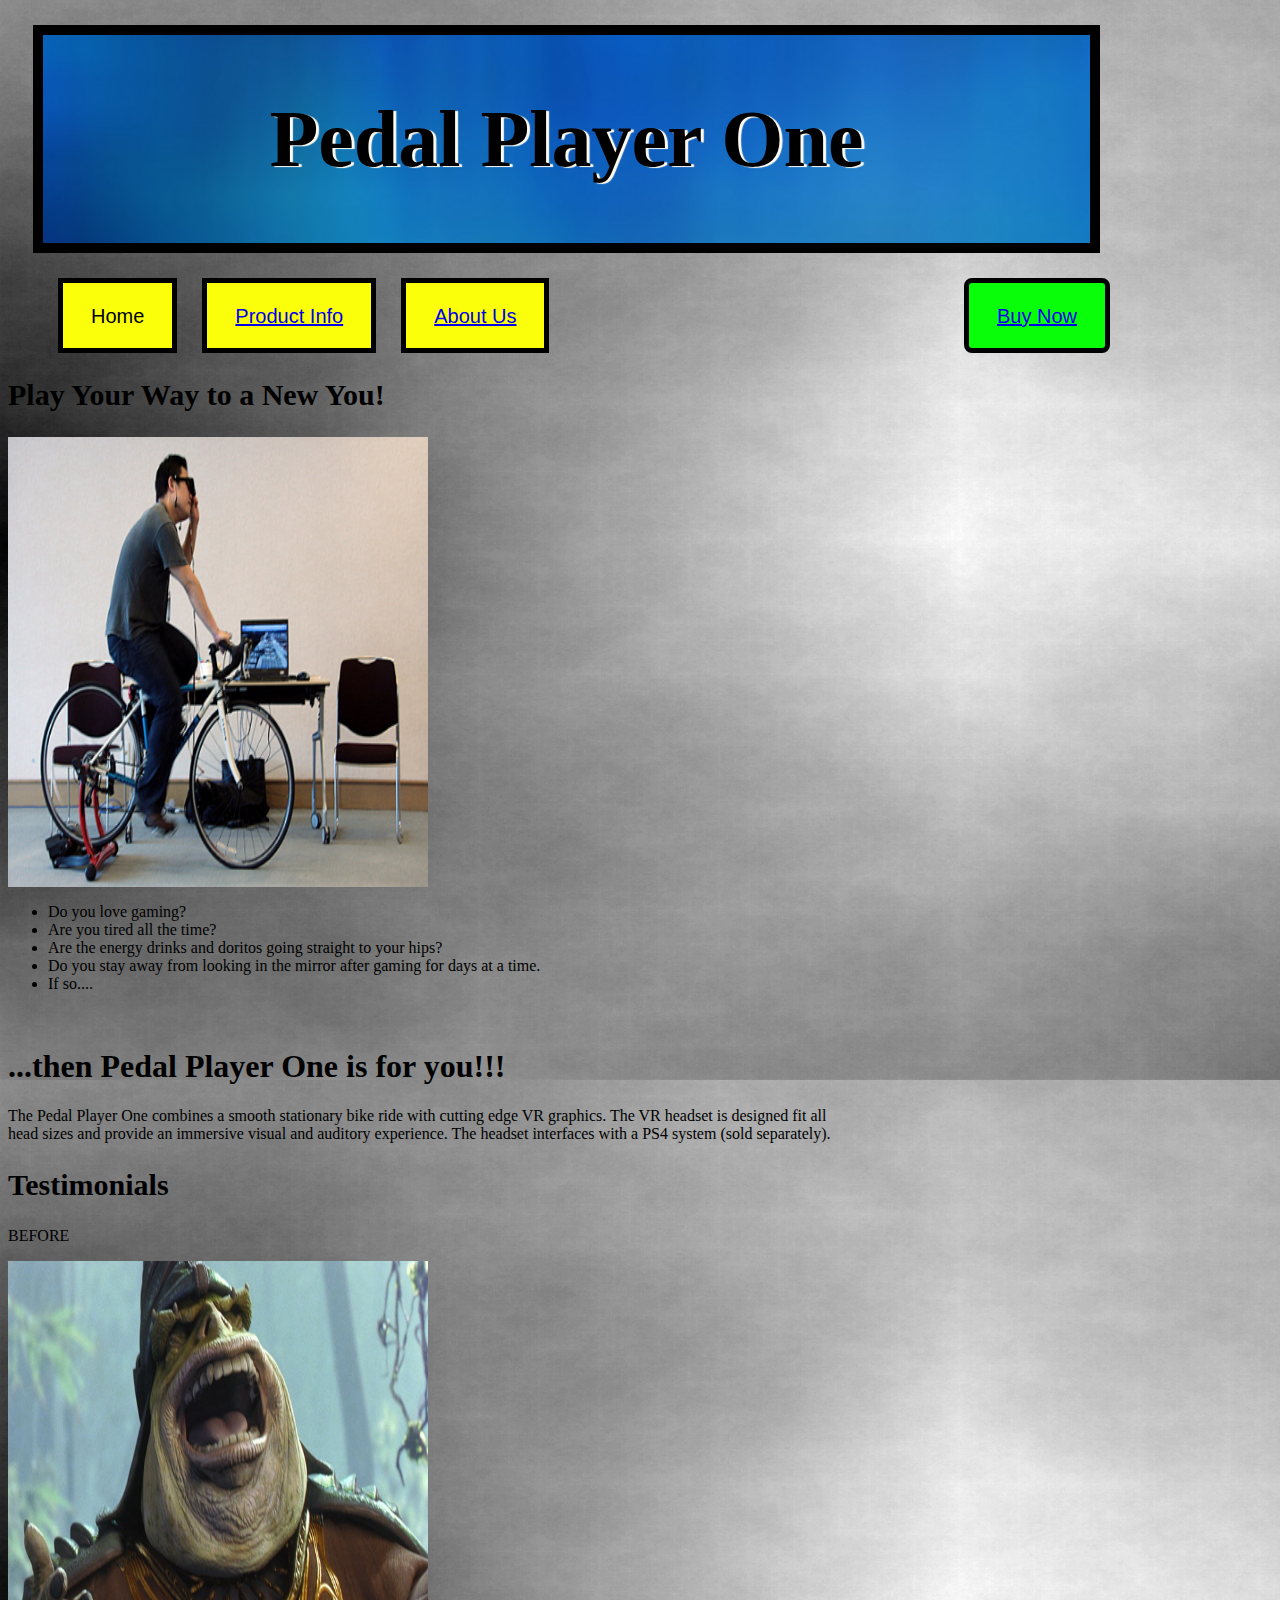
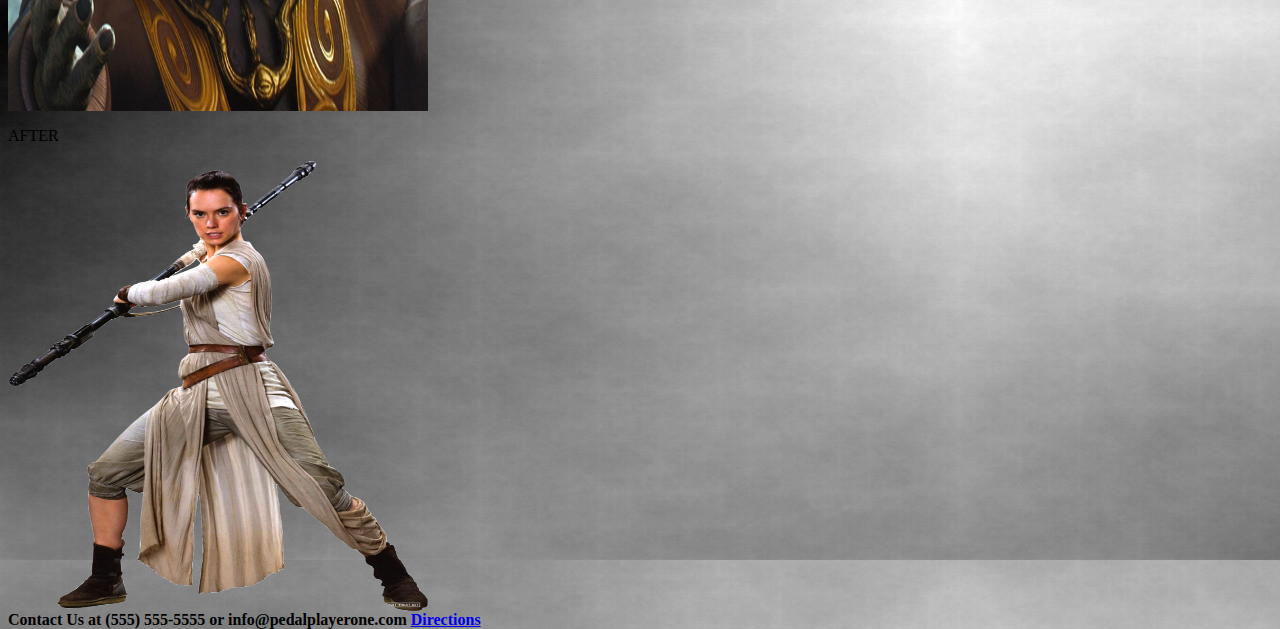
<file: index.html>
<html>
  <head>
  <head>
          <title>Pedal Player One</title>
          <link href="index.css" type="text/css" rel="stylesheet">
          <link rel="icon"
          type="image/png"
          href="favicon.png" />
      </head>

  </head>

  <body>
     
      <header>
          <h1>Pedal Player One</h1>
      </header>
     
      <nav>
          <ul>
              <li class="menuButton">
                  <a>Home</a>
              </li>
              <li class="menuButton">
                  <a href="product_info.html"> Product Info </a>
              </li>
              <li class="menuButton">
                  <a href="about.html"> About Us </a>
              </li>
              <li class="buyNow">
                  <a href="buy_now.html"> Buy Now </a>
              </li>
          </ul>
      </nav>

      <section>
          <p>
              <h2>Play Your Way to a New You!</h2>
           </p>
          <img src="PedalPlayerInPlay.jpg" width="400">
          <br/>
          <ul>
              <li>Do you love gaming?</li>
              <li>Are you tired all the time?</li>
              <li>Are the energy drinks and doritos going straight to your hips?</li>
              <li>Do you stay away from looking in the mirror after gaming for days at a time.</li>
              <li>If so....</li>
          </ul>
          <br/>
          <h1>...then Pedal Player One is for you!!!</h1>
          <p> The Pedal Player One combines a smooth stationary bike ride with cutting edge VR graphics.  The VR headset is designed fit all head sizes and provide an immersive visual and auditory experience. The headset interfaces with a PS4 system (sold separately).</p>

          <h2>Testimonials</h2>
          <article>
              <p>BEFORE</p>
              <img src="Starwars1.jpg" width="400">
          </article>

          <article>
                  <p>AFTER</p>
                  <img src="Starwars2.jpg" width="400">
          </article>

      </section>

      <footer>
          <h4>Contact Us at (555) 555-5555 or info@pedalplayerone.com <a href="https://www.google.com/maps/dir//Code+Fellows,+2901+3rd+Ave+%23300,+Seattle,+WA+98121/@47.6182513,-122.35406,17z/data=!4m9!4m8!1m0!1m5!1m1!1s0x5490153758c88a61:0xe3d3fd29c55db518!2m2!1d-122.3518713!2d47.6182477!3e0" target="blank">Directions</a></h4>
      </footer>

  </body>

</html>
</file>
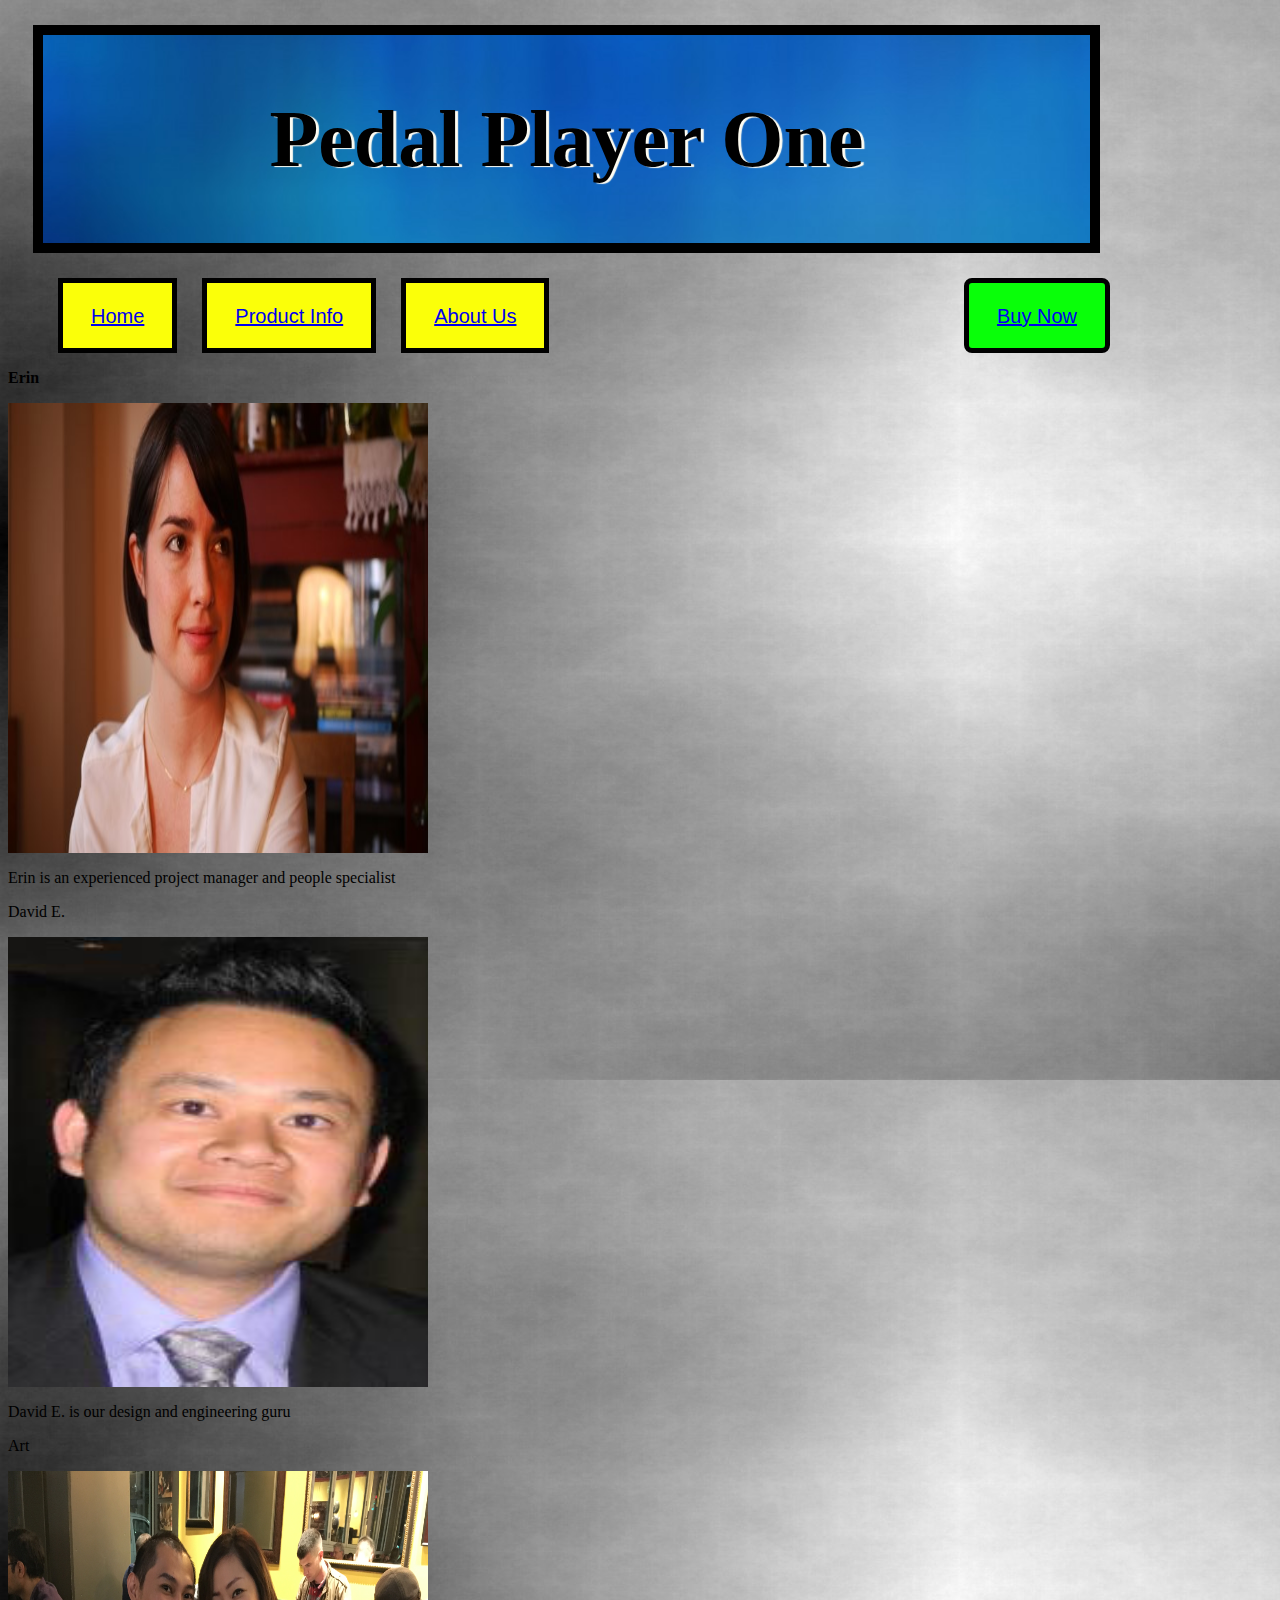
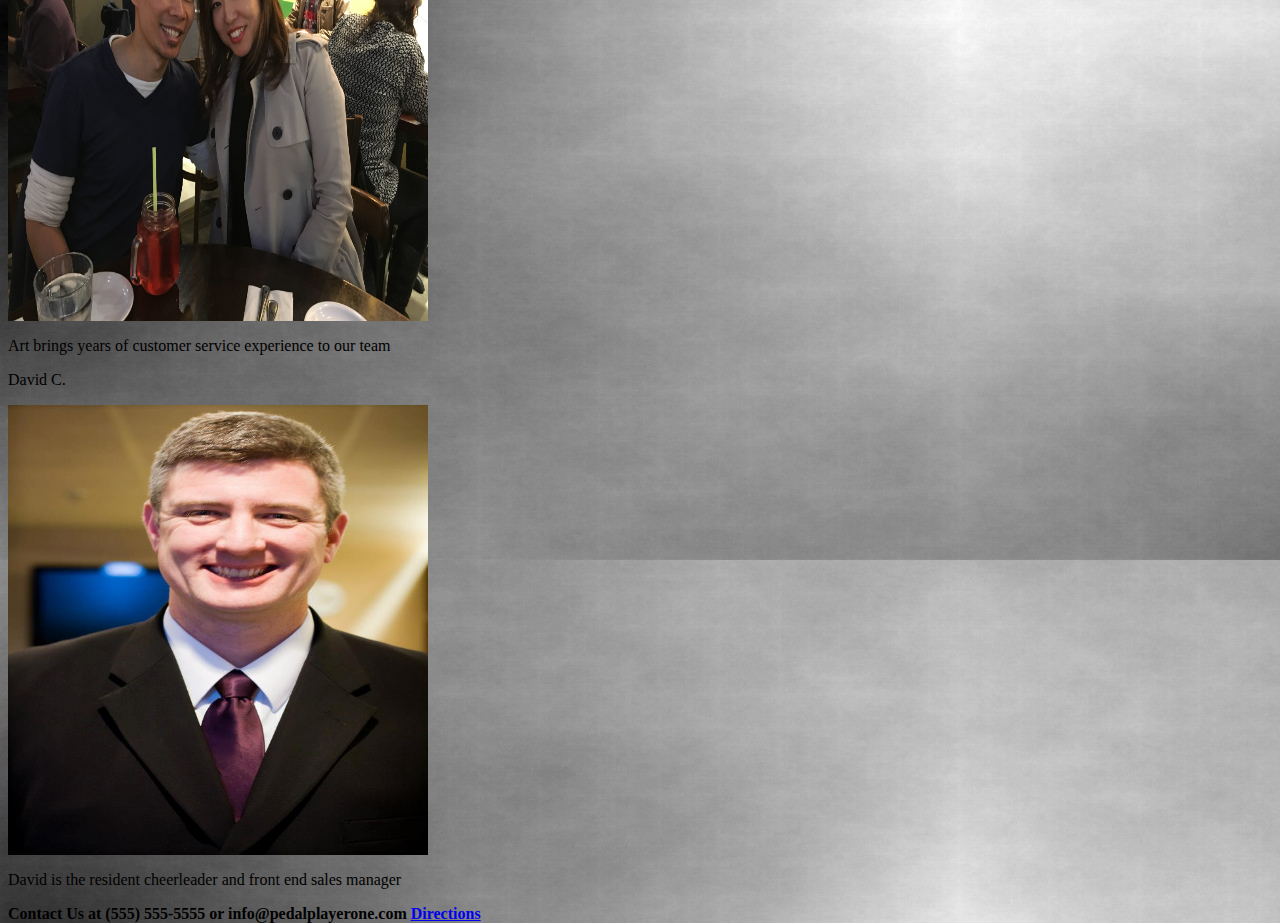
<file: about.html>
<html>
    

    <head>
        <title>Pedal Player One - About Us</title>
        <link rel="icon" 
        type="image/png" 
        href="favicon.png" />

        <link href="index.css" type="text/css" rel="stylesheet" />

    </head>

    <body>
        <header> 
                <h1>Pedal Player One</h1>
            </header>
            
            <nav>
                <ul>
                    <li class="menuButton">
                        <a href="index.html">Home</a>
                    </li>
                    <li class="menuButton">
                        <a href="product_info.html"> Product Info </a>
                    </li>
                    <li class="menuButton">
                        <a href="about.html"> About Us </a>
                    </li>
                    <li class="buyNow">
                        <a href="buy_now.html"> Buy Now </a>
                    </li>
                </ul>
            </nav>

            <section>
                <article>
                    <p><b>Erin</b></p>
                    <img src="eckerman.jpeg" width="25%">
                    <p>Erin is an experienced project manager and people specialist</p>
                </article>

                <article>
                        <p>David E.</p>
                        <img src="David Eam.jpg">
                        <p>David E. is our design and engineering guru</p>
                </article>

                <article>
                        <p>Art</p>
                        <img src="IMG_0392.JPG" width="25%">
                        <p>Art brings years of customer service experience to our team</p>
                </article>

                <article>
                        <p>David C.</p>
                        <img src="David.jpg" height="25%">
                        <p>David is the resident cheerleader and front end sales manager</p>
                </article>





            </section>

            <footer>
                <h4>Contact Us at (555) 555-5555 or info@pedalplayerone.com <a href="https://www.google.com/maps/dir//Code+Fellows,+2901+3rd+Ave+%23300,+Seattle,+WA+98121/@47.6182513,-122.35406,17z/data=!4m9!4m8!1m0!1m5!1m1!1s0x5490153758c88a61:0xe3d3fd29c55db518!2m2!1d-122.3518713!2d47.6182477!3e0" target="blank">Directions</a></h4>
            </footer>
    </body>
</html>
</file>
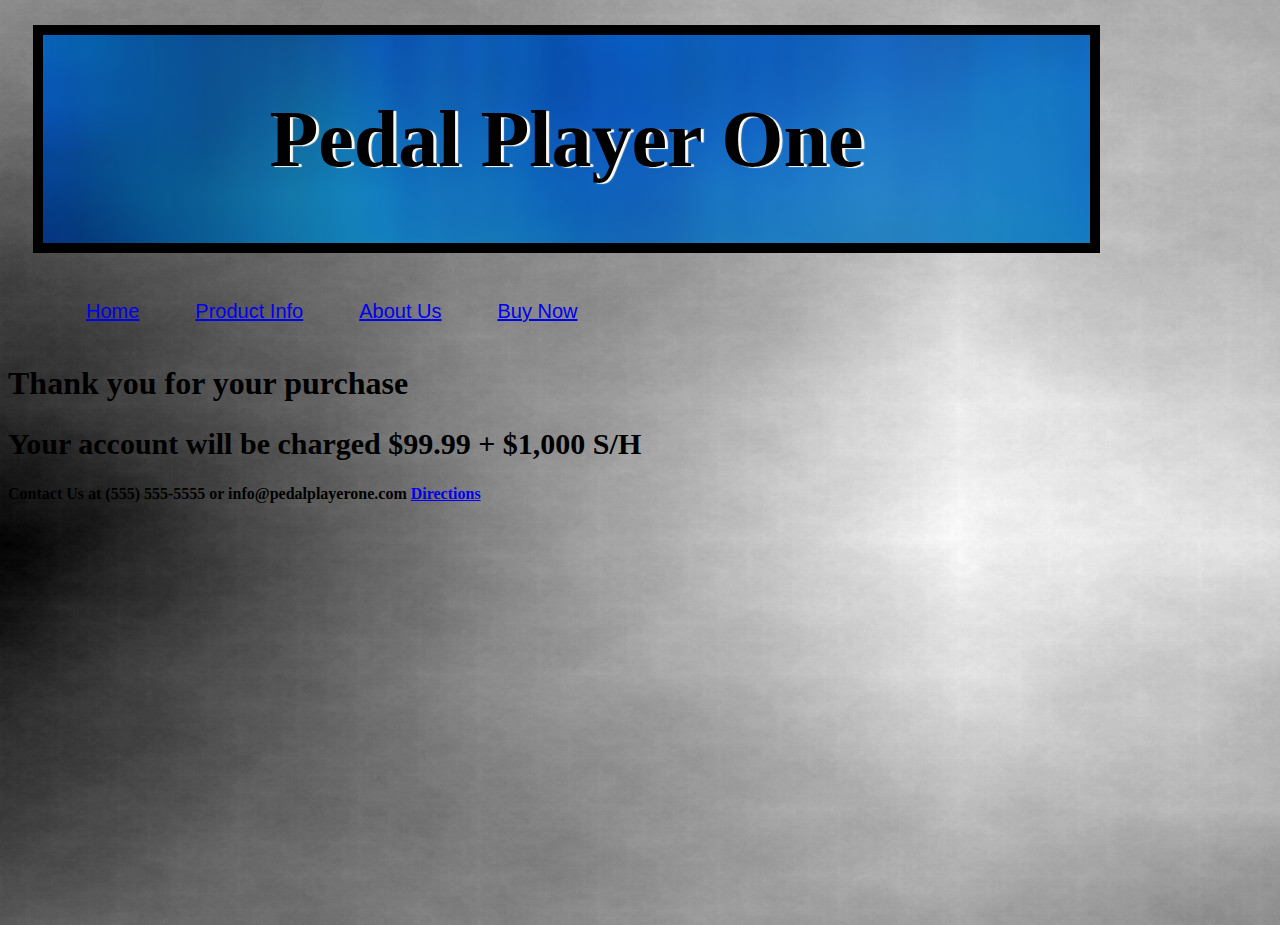
<file: buy_now.html>
<html>
    <head>
        <title>Pedal Player One - Buy Now</title>
        <link rel="icon" 
        type="image/png" 
        href="favicon.png" />

        <link href="index.css" type="text/css" rel="stylesheet" />

    </head>

    <body>
        <header> 
                <h1>Pedal Player One</h1>
            </header>
            
            <nav>
                <ul>
                    <li>
                        <a href="index.html">Home</a>
                    </li>
                    <li>
                        <a href="product_info.html"> Product Info </a>
                    </li>
                    <li>
                        <a href="about.html"> About Us </a>
                    </li>
                    <li>
                        <a href="buynow.html"> Buy Now </a>
                    </li>
                </ul>
            </nav>

            <section>
                <h1> Thank you for your purchase</h1>
                <h2> Your account will be charged $99.99 + $1,000 S/H </h2>
            </section>

            <footer>
                <h4>Contact Us at (555) 555-5555 or info@pedalplayerone.com <a href="https://www.google.com/maps/dir//Code+Fellows,+2901+3rd+Ave+%23300,+Seattle,+WA+98121/@47.6182513,-122.35406,17z/data=!4m9!4m8!1m0!1m5!1m1!1s0x5490153758c88a61:0xe3d3fd29c55db518!2m2!1d-122.3518713!2d47.6182477!3e0" target="blank">Directions</a></h4>
            </footer>
    </body>
</html>
</file>
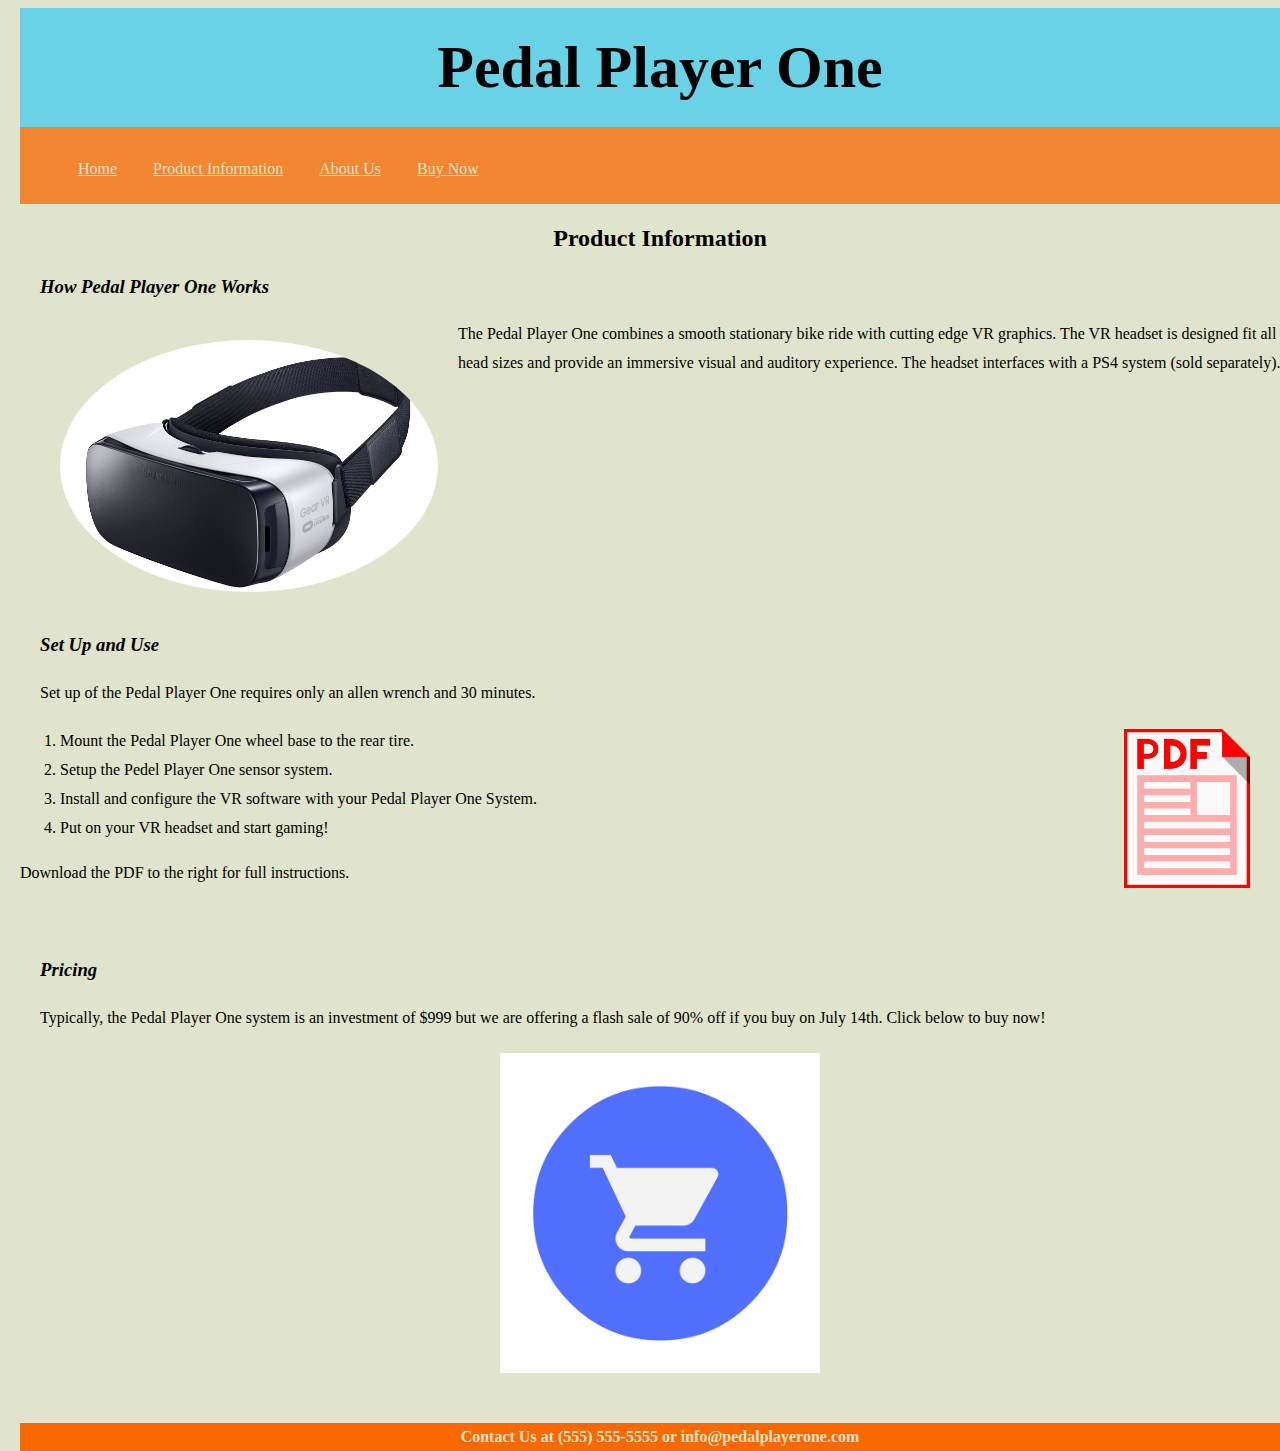
<file: product_info.html>
<html>
    <head>

        <title> Product Information</title>
        <link rel="icon"
        type="image/jpeg"
        href="favicon.jpeg" />
        <link href="product_info.css" type="text/css" rel="stylesheet">
    </head>

    <body>
        <header>
            <h1>
                Pedal Player One
            </h1>
        </header>

        <nav>
            <ul>
                <li>
                    <a href="index.html">Home</a>
                </li>
                <li>
                    <a href="product_info.html">Product Information</a>
                </li>
                <li> 
                    <a href="about.html">About Us</a>
                </li>
                <li>
                    <a href="buy_now.html">Buy Now</a>
                </li>   
        </nav>

        <section>
            <h2>Product Information</h2>
            <article id="works">
                <h3>How Pedal Player One Works</h3>
                <p> <span>
                    <img src="headset.jpg" alt="VR headset" id="headsetPic">
                    The Pedal Player One combines a smooth stationary bike ride with cutting edge VR graphics.  The VR headset is designed fit all head sizes and provide an immersive visual and auditory experience. The headset interfaces with a PS4 system (sold separately). </span>
                </p> 
            </article>
            <br>
            <br>
            <article id="setUp"> 
                <h3>Set Up and Use</h3>
                <p> <span>
                    <img src="PDF.jpeg" alt="PDF icon" id="PDFicon"> 
                    Set up of the Pedal Player One requires only an allen wrench and 30 minutes.  </span>
                    <ol>
                        <li>Mount the Pedal Player One wheel base to the rear tire.</li>
                        <li>Setup the Pedel Player One sensor system.</li>
                        <li>Install and configure the VR software with your Pedal Player One System.</li>
                        <li>Put on your VR headset and start gaming!</li>

                    </ol>
                    <p>Download the PDF to the right for full instructions.</p>
                    </span>
                </p>
            </article>
            <article id ="pricing">
                <h3>Pricing</h3>
                <p> <span>Typically, the Pedal Player One system is an investment of $999 but we are offering a flash sale of 90% off if you buy on July 14th. Click below to buy now! </span> </p> 
            </article>
            <a href="buy.html"><img src="cart.jpeg" alt="shopping cart" id="cart"> </a>

        </section>

        <footer>
                <h4>Contact Us at (555) 555-5555 or info@pedalplayerone.com</h4>
        </footer>
    </body>


</html>
</file>
<file: index.css>
html {
    height: 100%;
  }
  body {
     width: 90%;
     height: 100%;
     background-color: #CAFDF2;
     background-image: url("gray-haze-background.jpg");
  }
 
  header {
      background-image: url("blue_background.jpg");
      padding: 5px;
      border: 10px solid #000000;
      font-size: 40px;
      display: block;
      margin: 25px;
      text-align: center;
      text-shadow: 3px 1px 1px #FFFDF2;
      width: 90%;
      font-family: fantasy;
  }
  h2{
      font-size: 30px;
  }
  nav {
    float: left;
    width: 100%;
    
    padding: 0px;
    margin-left:10px;
}

nav ul {
    margin: 0px;
    width:100%;
    list-style-type: none;
}

  nav li {
  float: left;
  padding: 10px;
  font-family: Verdana, Geneva, Tahoma, sans-serif;
  font-size: 20px;
  }

nav li a {
    display: block;
    height: 25px;
    padding: 12px 18px 8px 18px;
    /* vertical-align: middle; */
}

/* Create style for menu buttons */
.menuButton {
  background-color:rgb(251, 255, 9);
  border: 5px solid #000000;
  float:left;
  padding: 10px;
  font-family: Verdana, Geneva, Tahoma, sans-serif;
  font-size: 20px;
  margin-right: 25px;
}

/* Create stylke for BUY NOW button */
.buyNow {
    background-color:rgb(9, 255, 9);
    border: 5px solid #000000;
    float:right;
    margin-right:100px;
    border-radius: 8px;
}
  a {
      color: ;
  }
  section {
      width: 73%;
      display: inline-block;
      float: left;
  }
  aside {
      width: 17%;
      display: inline-block;
      background-color:;
      padding:;
      min-height: 100%;
  }
  aside ul {
      list-style-type: none;
  }
  footer {
      width: 790px;
      background-color:;
      color:;
      clear: both;
      display: block;
  }

  img {
      width: 50%;
      height: 50%;
  }
</file>
<file: product_info.css>
/* Note to students: Some properties are given to you to fill out,
others you can modify as they stand, and if you have time,
there are definitely some properties you should add!*/

html {
    height: 100%;
  }
  body {
     width: 100%;
     height: 100%;
     font-family: Verdana;
     background-color: #E0E4CC;
     line-height: 1.8em;
     margin-left: 20px;
  }
  p span {
      display: block;
      margin-bottom: 20px;
      margin-left: 20px;
  }
  #headsetPic {
      width: 30%;
      border-radius: 50%;
      float: left;
      margin: 20px;

  }
  #PDFicon {
      width: 10%;
      float: right;
      padding: 50px;
  }
  #cart {
    display: block;
    margin-left: auto;
    margin-right: auto;
    width: 25%;
    margin-bottom: 50px;
  }
  #pricing {
      width: 100%;
      float: left;
  }
  #setUp {
      float: left;
      width: 100%;
  }
  h3 {
      font-style:oblique;
      margin-left: 20px;
  }
  header {
      background-color: #69D2E7;
      padding: 5px;
      font-size: 30;
      display: block;
      text-align:center;
  }
  h2 {
      text-align: center;
  }
  nav {
      float: left;
      width: 100%;
      background-color: #F38630;
  }
  nav ul {
      padding: ;
      float: left;
      border-bottom: ;
      list-style-type: none;
  }
  nav li {
      float: left;
  }
  nav li a {
      display: block;
      height: 25px;
      padding: 12px 18px 8px 18px;
  }
  nav li a:hover {
    background-color: #FA6900;
}
  a {
      color:#E0E4CC ;
  }
  section {
    width: 100%;
    display: inline-block;
    float: left;
  }
  aside {
      width: 17%;
      display: inline-block;
      background-color:;
      padding:;
      min-height: 100%;
  }
  aside ul {
      list-style-type: none;
  }
  footer {
      width: 100%;
      background-color:#FA6900;
      color:#E0E4CC;
      clear: both;
      display: block;
      text-align: center;
  }
</file>
